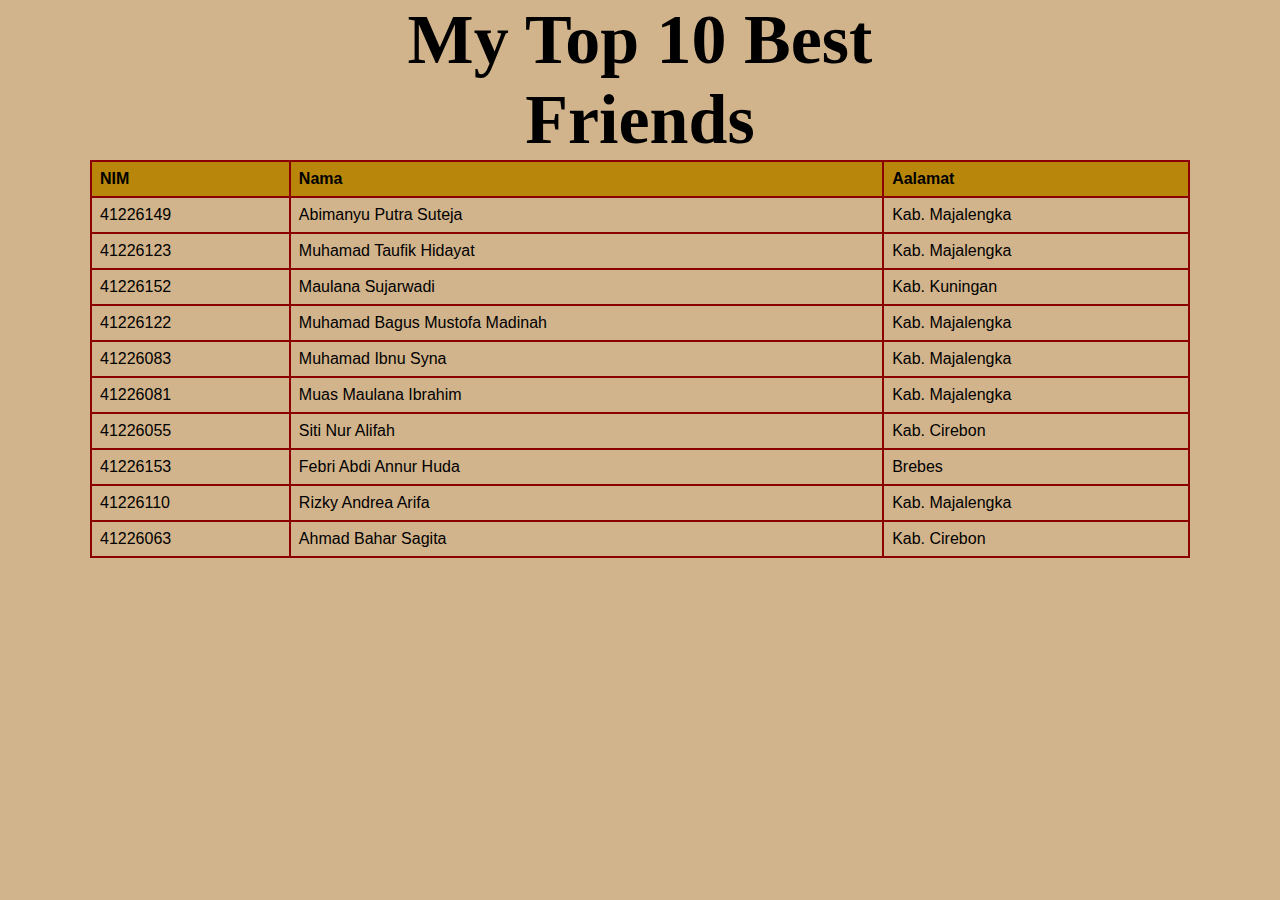
<file: index.html>
<!DOCTYPE html>
<html lang="en">
<head>
    <meta charset="UTF-8">
    <meta http-equiv="X-UA-Compatible" content="IE=edge">
    <meta name="viewport" content="width=device-width, initial-scale=1.0">
    <link rel="stylesheet" href="style.css" />
    <title>Top 10 My Best Friends</title>
</head>
<script src="https://cdnjs.cloudflare.com/ajax/libs/jquery/3.6.1/jquery.min.js" integrity="sha512-aVKKRRi/Q/YV+4mjoKBsE4x3H+BkegoM/em46NNlCqNTmUYADjBbeNefNxYV7giUp0VxICtqdrbqU7iVaeZNXA==" crossorigin="anonymous" referrerpolicy="no-referrer"></script>
<style>
    title{
        text-align: center;
    }
</style>
<body><center>
    <div class="container">
        <div class="atas">
            <h1>My Top 10 Best Friends</h1>
        </div>
    </div>
    <table class="mytabel">
        <tr>
            <th>NIM</th>
            <th>Nama</th>
            <th>Aalamat</th>
        </tr>
        <tr>
            <td>41226149</td>
            <td>Abimanyu Putra Suteja</td>
            <td>Kab. Majalengka</td>
        </tr>
        <tr>
            <td>41226123</td>
            <td>Muhamad Taufik Hidayat</td>
            <td>Kab. Majalengka</td>
        </tr>
        <tr>
            <td>41226152</td>
            <td>Maulana Sujarwadi</td>
            <td>Kab. Kuningan</td>
        </tr>
        <tr>
            <td>41226122</td>
            <td>Muhamad Bagus Mustofa Madinah</td>
            <td>Kab. Majalengka</td>
        </tr>
        <tr>
            <td>41226083</td>
            <td>Muhamad Ibnu Syna</td>
            <td>Kab. Majalengka</td>
        </tr>
        <tr>
            <td>41226081</td>
            <td>Muas Maulana Ibrahim</td>
            <td>Kab. Majalengka</td>
        </tr>
        <tr>
            <td>41226055</td>
            <td>Siti Nur Alifah</td>
            <td>Kab. Cirebon</td>
        </tr>
        <tr>
            <td>41226153</td>
            <td>Febri Abdi Annur Huda</td>
            <td>Brebes</td>
        </tr>
        <tr>
            <td>41226110</td>
            <td>Rizky Andrea Arifa</td>
            <td>Kab. Majalengka</td>
        </tr>
        <tr>
            <td>41226063</td>
            <td>Ahmad Bahar Sagita</td>
            <td>Kab. Cirebon</td>
        </tr>
    </table></center>   
</body>
</html>
</file>
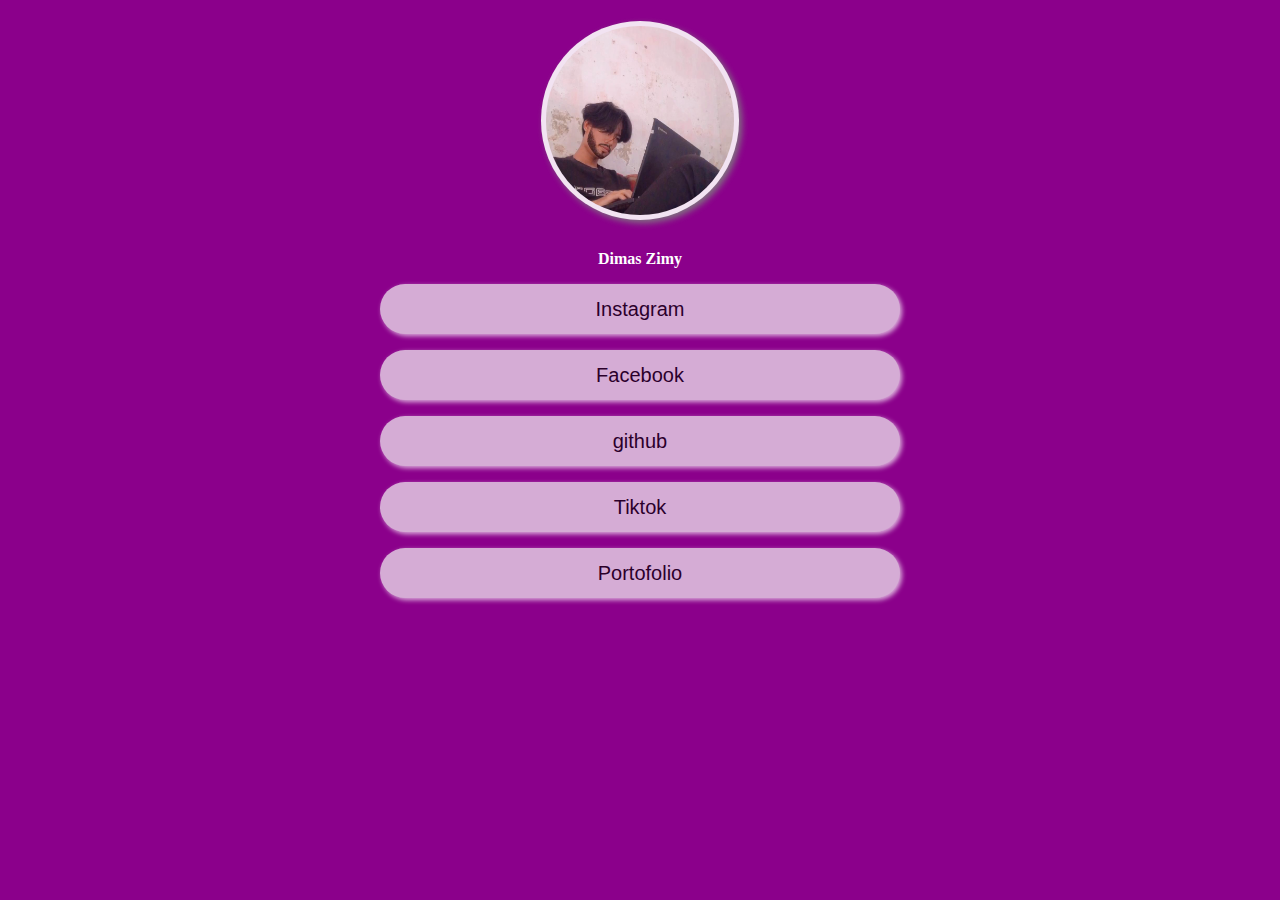
<file: LinkTree.dimas/index.html>
<!DOCTYPE html>
<html lang="en">
  <head>
    <meta charset="UTF-8">
    <meta http-equiv="X-UA-Compatible" content="IE=edge">
    <meta name="viewport" content="width=device-width, initial-scale=1.0">
    <link rel="stylesheet" href="css/style.css" />
    <link rel="preconnect" href="https://fonts.googleapis.com">
    <link rel="preconnect" href="https://fonts.gstatic.com" crossorigin>
    <link
    rel="stylesheet"
    href="https://cdnjs.cloudflare.com/ajax/libs/animate.css/4.1.1/animate.min.css"/>
    <title>DimasZimy</title>
</head>
<body>
<div class="main-container">
    <section class="intro">
        <div class="introduce">
            <h1><img src="img/Gua.jpg" alt="error image" height="150" width="150"></h1>
            <b class="nama">Dimas Zimy</b>
    <center><div class="sosmed">
                <a href="https://www.instagram.com/dimaszimy/" target="blank">Instagram</a>
                <a href="https://www.facebook.com/dimaszimyzafarsidiq" target="_blank">Facebook</a>
                <a href="https://github.com/Dimaszimy" target="_blank">github</a>
                <a href="https://www.tiktok.com/@dimaszimy" target="blank">Tiktok</a>
                <a href="https://dimaszimy.github.io/dimas08.github.io/SPAgp" target="_blank">Portofolio</a>
            </div></center>
        </div>
    </section>
<div>
</body>
</html>
</file>
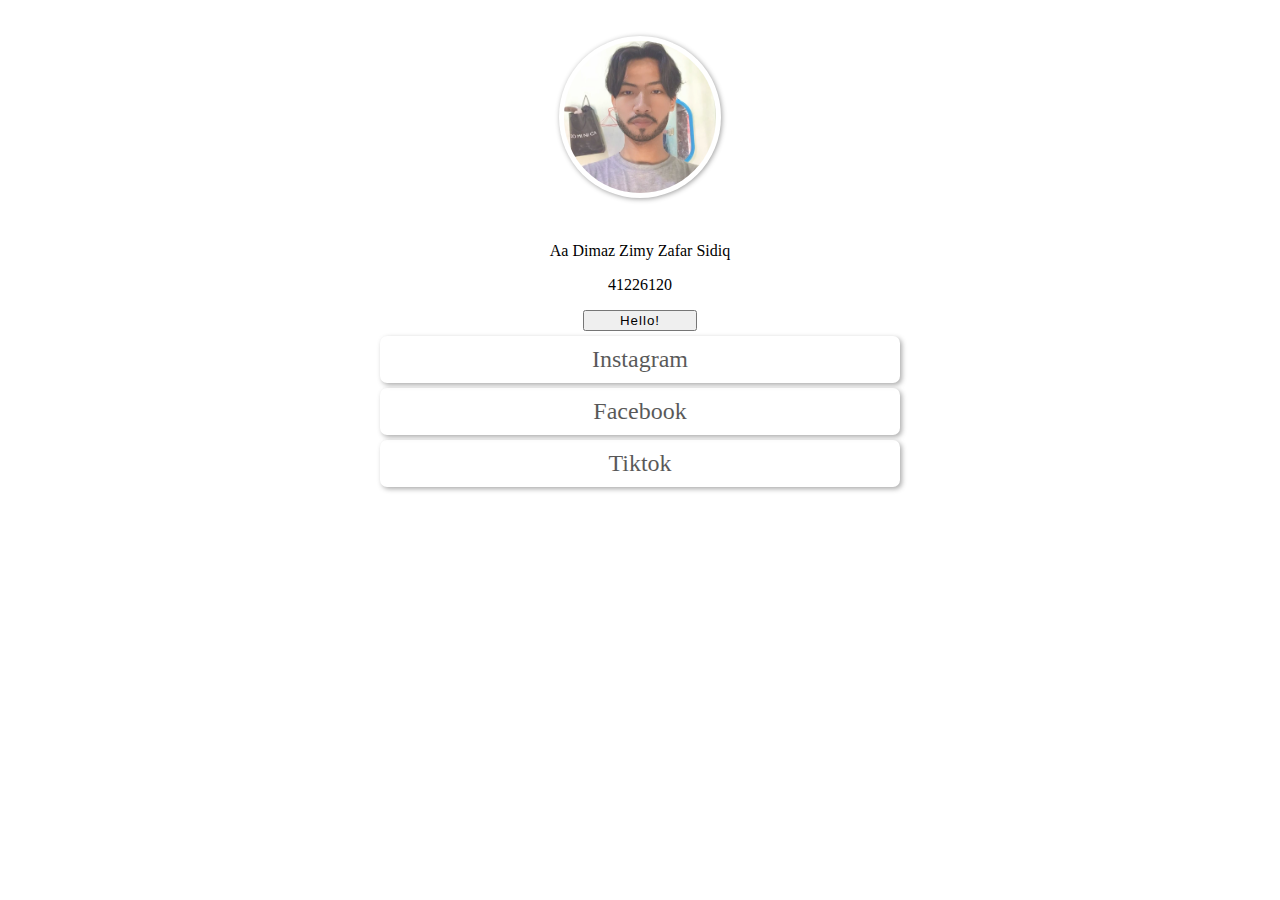
<file: Githubpage.html>
<!DOCTYPE html>
<html lang="en">
<head>
    <meta charset="UTF-8">
    <meta http-equiv="X-UA-Compatible" content="IE=edge">
    <meta name="viewport" content="width=device-width, initial-scale=1.0">
    <title>Dimas Zimy</title>
</head>
<body>
<div class="intro">
    <style>
        h1{
            color: darkblue;
            cursor: pointer;
            transition: 0.2s;
        }
        h1:hover{
            color:black;
            letter-spacing: 2px;
        }
        img{
            width: 4cm;
            height: 4cm;
            object-fit: cover;
            border-radius: 50%;
            box-shadow: 1px 1px 5px gray;
            padding: 5px;
            background: white;
            margin: 15px;
            transition: 0.2s;
            opacity: 75%;
        }
        img:hover{
            transform: scale(1.2);
            opacity: 100%;
            box-shadow: 1px 1px 6px blue;
        }
        a{
            width: 500px;
            cursor: pointer;
            transition: 0.2s;
            display: flex;
            justify-content: center;
            padding: 10px;
            text-decoration: none;
            color: black;
            font-size: 24px;
            text-align: center;
            border: 3px;
            background-color: white;
            border-radius: 7px;
            padding: 10px;
            margin: 5px 10px;
            font-weight: 500px;
            box-shadow: 2px 2px 5px gray;
            transition: 0.2s;
            opacity: 65%;
        }
        a:hover{
            transform: scale(1.3);
            opacity: 100%;
            box-shadow: 2px 2px 7px cyan;
        }
        p{
            ;
        }
        button{
            width: 3cm;
            letter-spacing: 1px;
        }
    </style>
    <center><h1><img src="aku.jpg" alt="error image" height="150" width="150"/></h1>
        <p>Aa Dimaz Zimy Zafar Sidiq</p>
        <p>41226120</p>
        <button onclick="alert('Follow all of My Social Media Bellow')">Hello!</button>
        <a href="https://instagram.com/dimas_zimy" target="blank">Instagram</a>
        <a href="https://facebook.com/DimasZimmyZafarSidiq" target="blank">Facebook</a>
        <a href="https://www.tiktok.com/@dimaszimy" target="blank">Tiktok</a></center>
    </div>
</body>
<div></div>
</html>
</file>
<file: style.css>
*{
    margin: 0;
    padding: 0;
    background-color: tan;
    background-position: center;
    background-attachment: fixed;
}

.container {
    max-width: 500px;
    margin: 0 auto;
}
.atas {
    font-size: 35px;
}

table {
    font-family: arial, sans-serif;
    border-collapse: collapse;
    width: 100%;
    max-width: 1100px;
    border-spacing: 2px;
    transition: 2s;
  }
  td, th{
    border: 2px solid darkred;
    text-align: left;
    padding: 8px;
  }

  th{
    background-color: darkgoldenrod;
  }
  
  tr:nth-child(even) {
    background-color: darkblue;
  }
</file>
<file: LinkTree.dimas/css/style.css>
body
{
    background: darkmagenta;
}
.intro
{
    text-align: center;
}
b
{
    color: white;
}
img
{
    width: 5cm;
    height: 5cm;
    object-fit: cover;
    border-radius: 50%;
    box-shadow: 3px 3px 6px gray;
    padding: 5px;
    background: white;
    transition: 0.2s;
    opacity: 89%;
}
img:hover
{
    transform: scale(1.08);
    opacity: 100%;
    box-shadow: 5px 5px 10px maroon;
}
.profile
{
    color: white;
}
.sosmed > a
{
    font-family: Verdana, Geneva, Tahoma, sans-serif;
    cursor: pointer;
    display: flex;
    justify-content: center;
    text-decoration: none;
    line-height: 1.5em;
    color: black;
    font-size: 20px;
    border: 1px;
    background-color: whitesmoke;
    border-radius: 150px;
    max-width: 500px;
    padding: 10px;
    margin: 16px;
    font-weight: 500px;
    box-shadow: 2px 2px 5px white;
    transition: 0.2s;
    opacity: 70%;
}
.sosmed a:hover
{
    transform: scale(1.05);
    opacity: 100%;
    box-shadow: 4px 4px 8px white;
}
</file>
